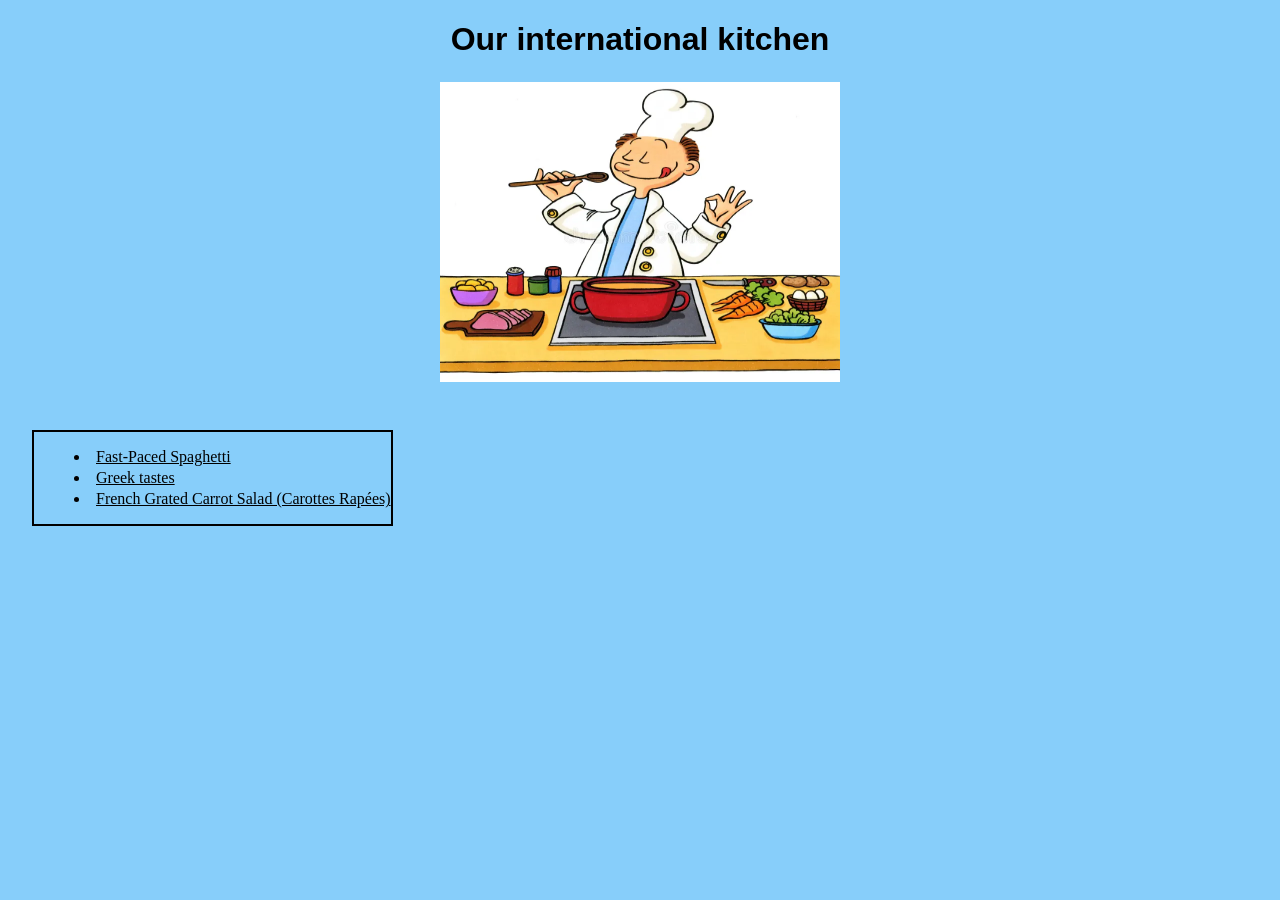
<file: index.html>
<!doctype html>
<html lang="en">
  <head>
    <meta charset="UTF-8" />
    <meta name="viewport" content="width=device-width, initial-scale=1" />
    <title>Our international kitchen</title>
    <link
      rel="stylesheet"
      href="https://cdnjs.cloudflare.com/ajax/libs/font-awesome/6.5.1/css/all.min.css"
    />

    <link rel="stylesheet" href="styles.css" />
  </head>
  <body>
    <h1>Our international kitchen</h1>
    <img
      src="./images/cook.webp"
      alt="Happy cartoon chef tasting soup with a wooden spoon"
    />
    <div class="list">
      <ul>
        <li><a href="./recipes/spaghetti.html">Fast-Paced Spaghetti</a></li>
        <li><a href="./recipes/moussaka.html">Greek tastes</a></li>
        <li>
          <a href="./recipes/carrot.html"
            >French Grated Carrot Salad (Carottes Rapées)</a
          >
        </li>
      </ul>
    </div>
  </body>
</html>
</file>
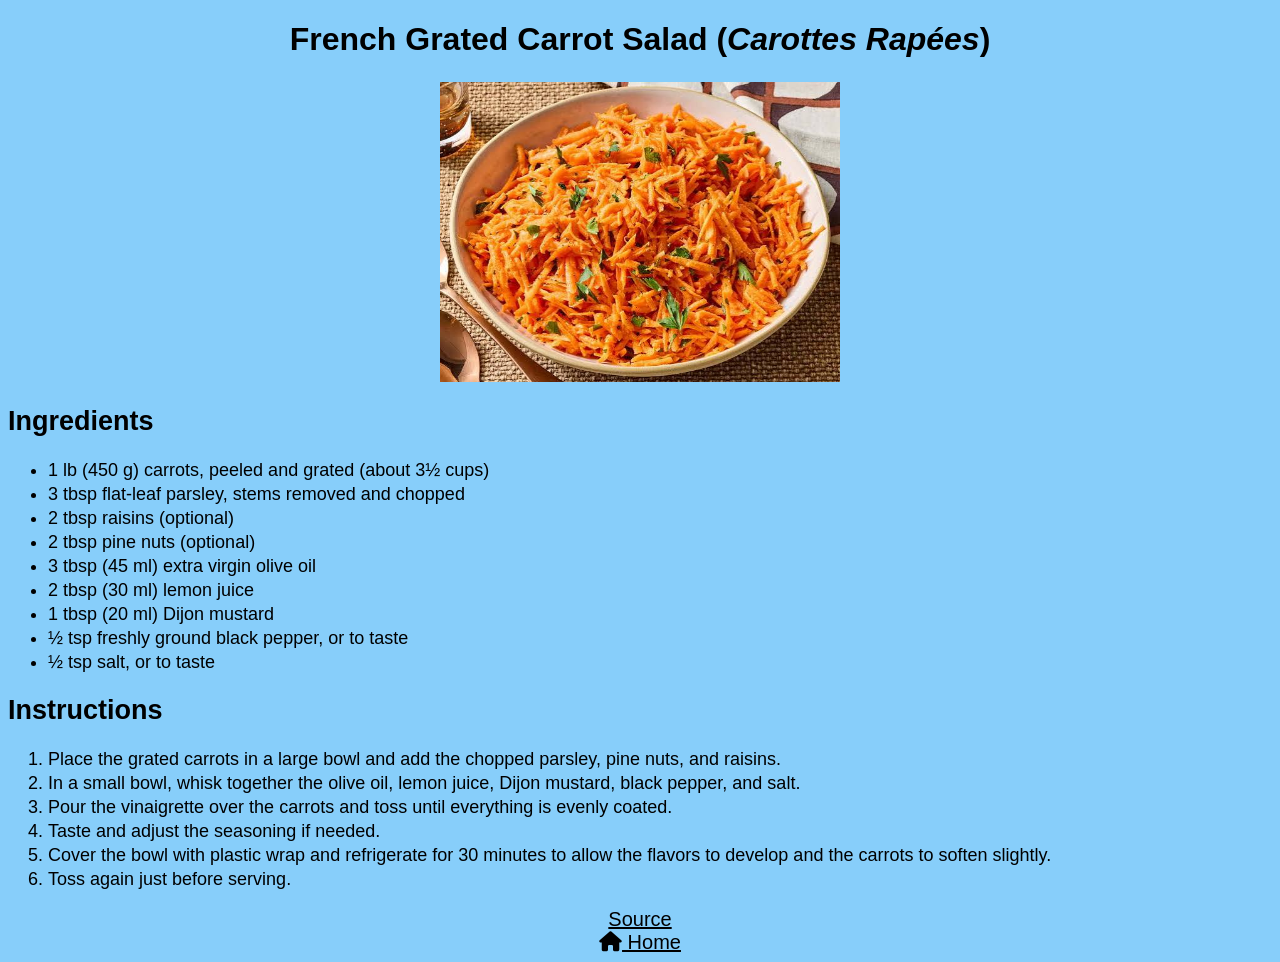
<file: recipes/carrot.html>
<!doctype html>
<html lang="en">
  <head>
    <meta charset="UTF-8" />
    <meta name="viewport" content="width=device-width, initial-scale=1" />
    <title>French Grated Carrot Salad(Carottes Rapées)</title>
    <link
      rel="stylesheet"
      href="https://cdnjs.cloudflare.com/ajax/libs/font-awesome/6.5.1/css/all.min.css"
    />
    <link rel="stylesheet" href="./../styles.css" />
  </head>
  <body>
    <h1>French Grated Carrot Salad (<i lang="fr">Carottes Rapées</i>)</h1>
    <img
      src="../images/carrot.jpeg"
      alt="French Grated Carrot Salad (Carottes Rapées)"
      width="400"
      height="300"
    />
    <div class="text">
      <h2>Ingredients</h2>
      <ul>
        <li>1 lb (450 g) carrots, peeled and grated (about 3½ cups)</li>
        <li>3 tbsp flat-leaf parsley, stems removed and chopped</li>
        <li>2 tbsp raisins (optional)</li>
        <li>2 tbsp pine nuts (optional)</li>
        <li>3 tbsp (45 ml) extra virgin olive oil</li>
        <li>2 tbsp (30 ml) lemon juice</li>
        <li>1 tbsp (20 ml) Dijon mustard</li>
        <li>½ tsp freshly ground black pepper, or to taste</li>
        <li>½ tsp salt, or to taste</li>
      </ul>

      <h2>Instructions</h2>
      <ol>
        <li>
          Place the grated carrots in a large bowl and add the chopped parsley,
          pine nuts, and raisins.
        </li>
        <li>
          In a small bowl, whisk together the olive oil, lemon juice, Dijon
          mustard, black pepper, and salt.
        </li>
        <li>
          Pour the vinaigrette over the carrots and toss until everything is
          evenly coated.
        </li>
        <li>Taste and adjust the seasoning if needed.</li>
        <li>
          Cover the bowl with plastic wrap and refrigerate for 30 minutes to
          allow the flavors to develop and the carrots to soften slightly.
        </li>
        <li>Toss again just before serving.</li>
      </ol>
    </div>
    <div class="home-source">
      <a
        rel="noopener"
        href="https://www.pardonyourfrench.com/french-style-grated-carrot-salad/"
        target="_blank"
        >Source</a
      >
      <br />

      <a href="../index.html"><i class="fa fa-home"></i> Home</a>
    </div>
  </body>
</html>
</file>
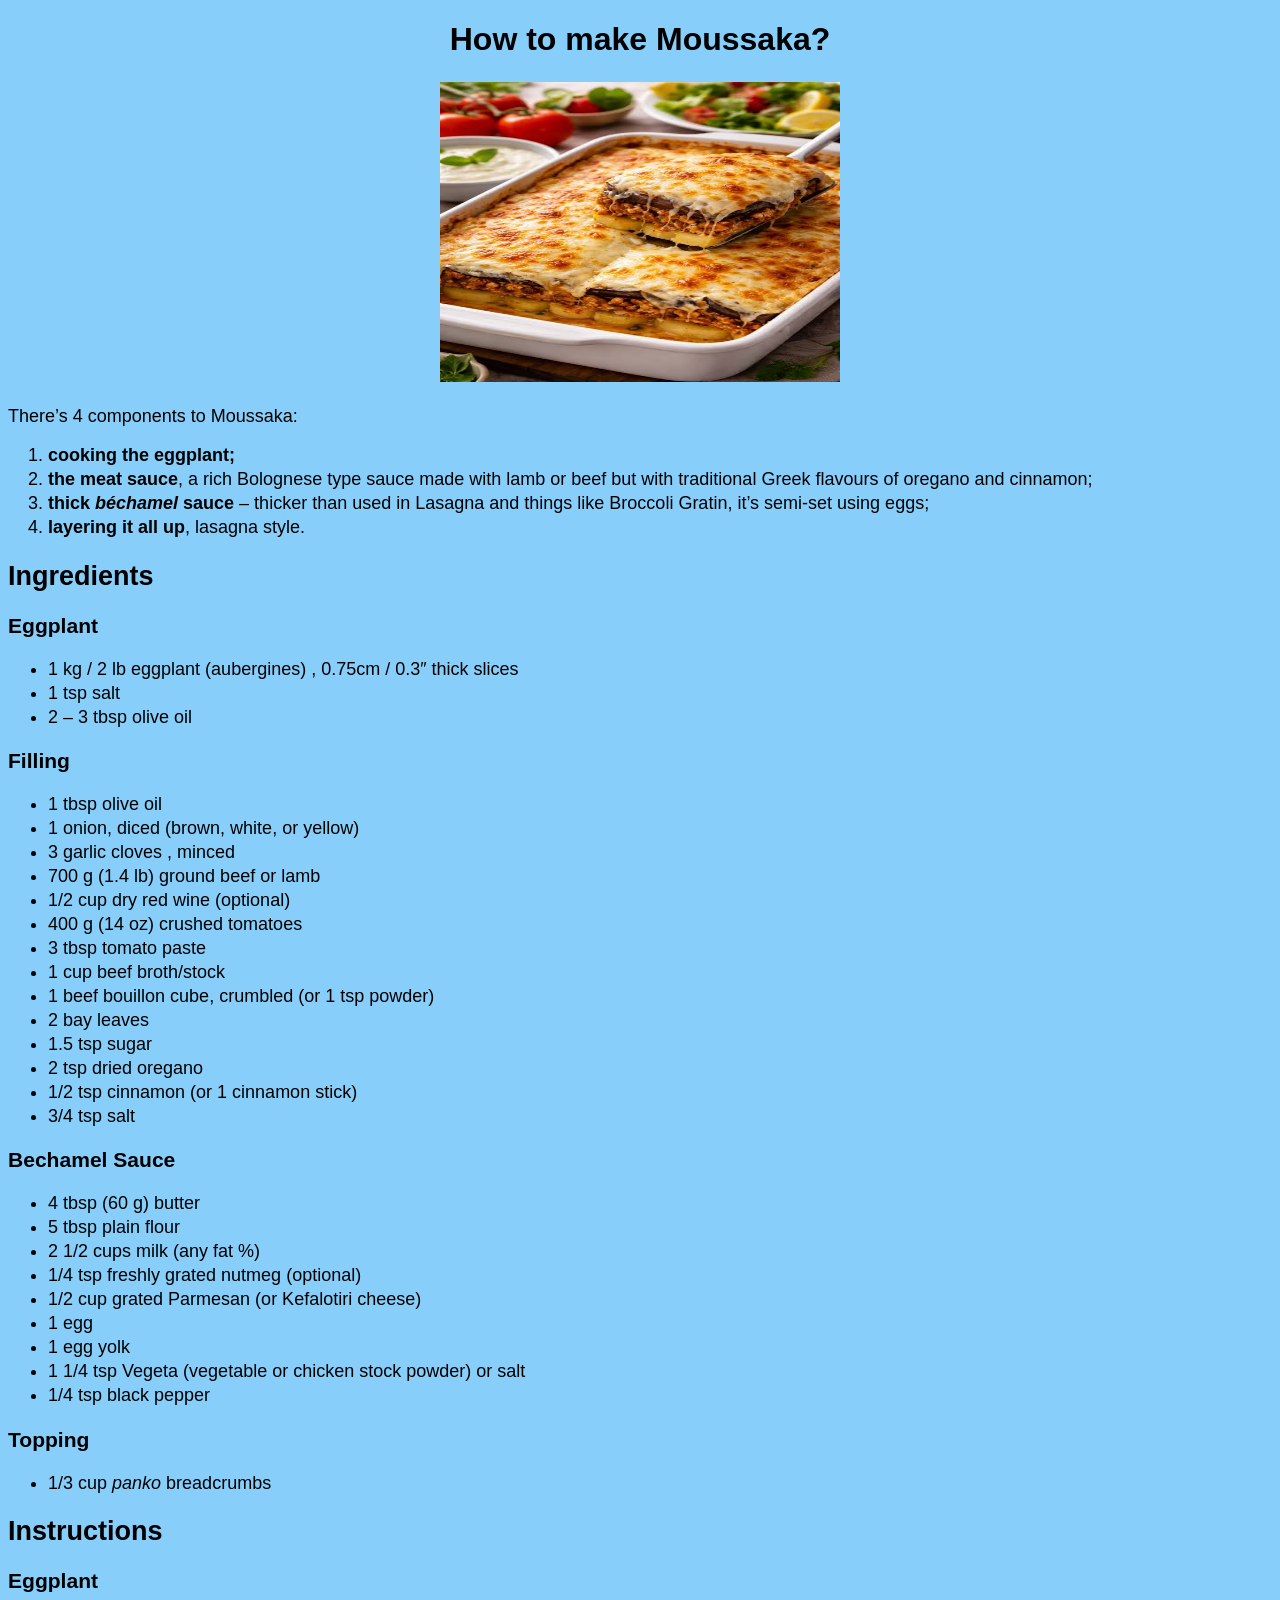
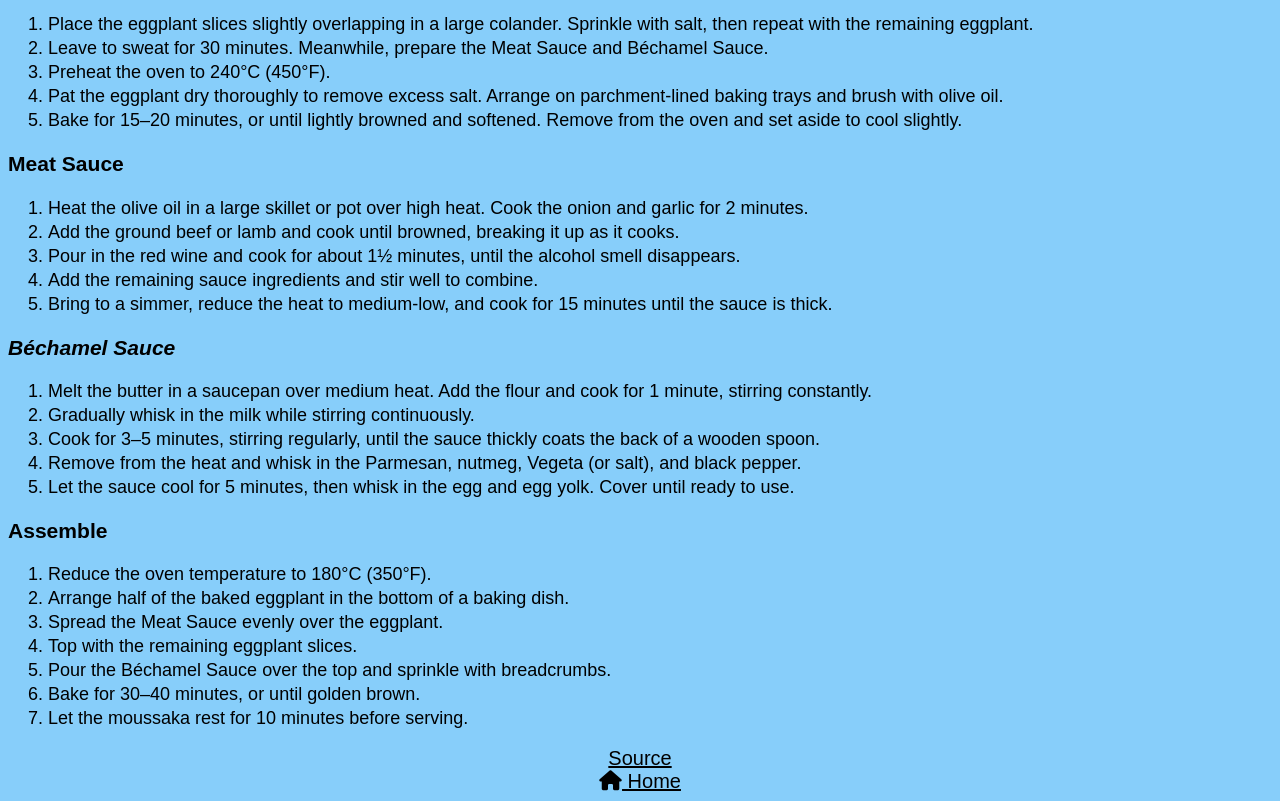
<file: recipes/moussaka.html>
<!doctype html>
<html lang="en">
  <head>
    <meta charset="UTF-8" />
    <meta name="viewport" content="width=device-width, initial-scale=1" />
    <title>How to make Moussaka?</title>
    <link
      rel="stylesheet"
      href="https://cdnjs.cloudflare.com/ajax/libs/font-awesome/6.5.1/css/all.min.css"
    />
    <link rel="stylesheet" href="./../styles.css" />
  </head>
  <body>
    <h1>How to make Moussaka?</h1>
    <img src="../images/mussaka.jpeg" width="400" height="300" alt="moussaka" />
    <div class="text">
      <p>There’s 4 components to Moussaka:</p>
      <ol>
        <li><strong>cooking the eggplant;</strong></li>

        <li>
          <strong>the meat sauce</strong>, a rich Bolognese type sauce made with
          lamb or beef but with traditional Greek flavours of oregano and
          cinnamon;
        </li>

        <li>
          <strong>thick <i lang="fr">béchamel</i> sauce</strong> – thicker than
          used in Lasagna and things like Broccoli Gratin, it’s semi-set using
          eggs;
        </li>

        <li><strong>layering it all up</strong>, lasagna style.</li>
      </ol>
      <h2>Ingredients</h2>
      <h3>Eggplant</h3>
      <ul>
        <li>1 kg / 2 lb eggplant (aubergines) , 0.75cm / 0.3″ thick slices</li>
        <li>1 tsp salt</li>
        <li>2 – 3 tbsp olive oil</li>
      </ul>
      <h3>Filling</h3>
      <ul>
        <li>1 tbsp olive oil</li>
        <li>1 onion, diced (brown, white, or yellow)</li>
        <li>3 garlic cloves , minced</li>
        <li>700 g (1.4 lb) ground beef or lamb</li>
        <li>1/2 cup dry red wine (optional)</li>
        <li>400 g (14 oz) crushed tomatoes</li>
        <li>3 tbsp tomato paste</li>
        <li>1 cup beef broth/stock</li>
        <li>1 beef bouillon cube, crumbled (or 1 tsp powder)</li>
        <li>2 bay leaves</li>
        <li>1.5 tsp sugar</li>
        <li>2 tsp dried oregano</li>
        <li>1/2 tsp cinnamon (or 1 cinnamon stick)</li>
        <li>3/4 tsp salt</li>
      </ul>
      <h3>Bechamel Sauce</h3>
      <ul>
        <li>4 tbsp (60 g) butter</li>
        <li>5 tbsp plain flour</li>
        <li>2 1/2 cups milk (any fat %)</li>
        <li>1/4 tsp freshly grated nutmeg (optional)</li>
        <li>1/2 cup grated Parmesan (or Kefalotiri cheese)</li>
        <li>1 egg</li>
        <li>1 egg yolk</li>
        <li>1 1/4 tsp Vegeta (vegetable or chicken stock powder) or salt</li>
        <li>1/4 tsp black pepper</li>
      </ul>
      <h3>Topping</h3>
      <ul>
        <li>1/3 cup <i lang="lt">panko</i> breadcrumbs</li>
      </ul>
      <h2>Instructions</h2>

      <h3>Eggplant</h3>
      <ol>
        <li>
          Place the eggplant slices slightly overlapping in a large colander.
          Sprinkle with salt, then repeat with the remaining eggplant.
        </li>
        <li>
          Leave to sweat for 30 minutes. Meanwhile, prepare the Meat Sauce and
          Béchamel Sauce.
        </li>
        <li>Preheat the oven to 240°C (450°F).</li>
        <li>
          Pat the eggplant dry thoroughly to remove excess salt. Arrange on
          parchment-lined baking trays and brush with olive oil.
        </li>
        <li>
          Bake for 15–20 minutes, or until lightly browned and softened. Remove
          from the oven and set aside to cool slightly.
        </li>
      </ol>

      <h3>Meat Sauce</h3>
      <ol>
        <li>
          Heat the olive oil in a large skillet or pot over high heat. Cook the
          onion and garlic for 2 minutes.
        </li>
        <li>
          Add the ground beef or lamb and cook until browned, breaking it up as
          it cooks.
        </li>
        <li>
          Pour in the red wine and cook for about 1½ minutes, until the alcohol
          smell disappears.
        </li>
        <li>Add the remaining sauce ingredients and stir well to combine.</li>
        <li>
          Bring to a simmer, reduce the heat to medium-low, and cook for 15
          minutes until the sauce is thick.
        </li>
      </ol>

      <h3><i lang="fr">Béchamel Sauce</i></h3>
      <ol>
        <li>
          Melt the butter in a saucepan over medium heat. Add the flour and cook
          for 1 minute, stirring constantly.
        </li>
        <li>Gradually whisk in the milk while stirring continuously.</li>
        <li>
          Cook for 3–5 minutes, stirring regularly, until the sauce thickly
          coats the back of a wooden spoon.
        </li>
        <li>
          Remove from the heat and whisk in the Parmesan, nutmeg, Vegeta (or
          salt), and black pepper.
        </li>
        <li>
          Let the sauce cool for 5 minutes, then whisk in the egg and egg yolk.
          Cover until ready to use.
        </li>
      </ol>

      <h3>Assemble</h3>
      <ol>
        <li>Reduce the oven temperature to 180°C (350°F).</li>
        <li>
          Arrange half of the baked eggplant in the bottom of a baking dish.
        </li>
        <li>Spread the Meat Sauce evenly over the eggplant.</li>
        <li>Top with the remaining eggplant slices.</li>
        <li>
          Pour the Béchamel Sauce over the top and sprinkle with breadcrumbs.
        </li>
        <li>Bake for 30–40 minutes, or until golden brown.</li>
        <li>Let the moussaka rest for 10 minutes before serving.</li>
      </ol>
    </div>
    <div class="home-source">
      <a
        rel="noopener"
        href="https://www.recipetineats.com/moussaka-greek-eggplant-beef-bake/"
        target="_blank"
        >Source</a
      >
      <br />
      <a href="../index.html"><i class="fa fa-home"></i> Home</a>
    </div>
  </body>
</html>
</file>
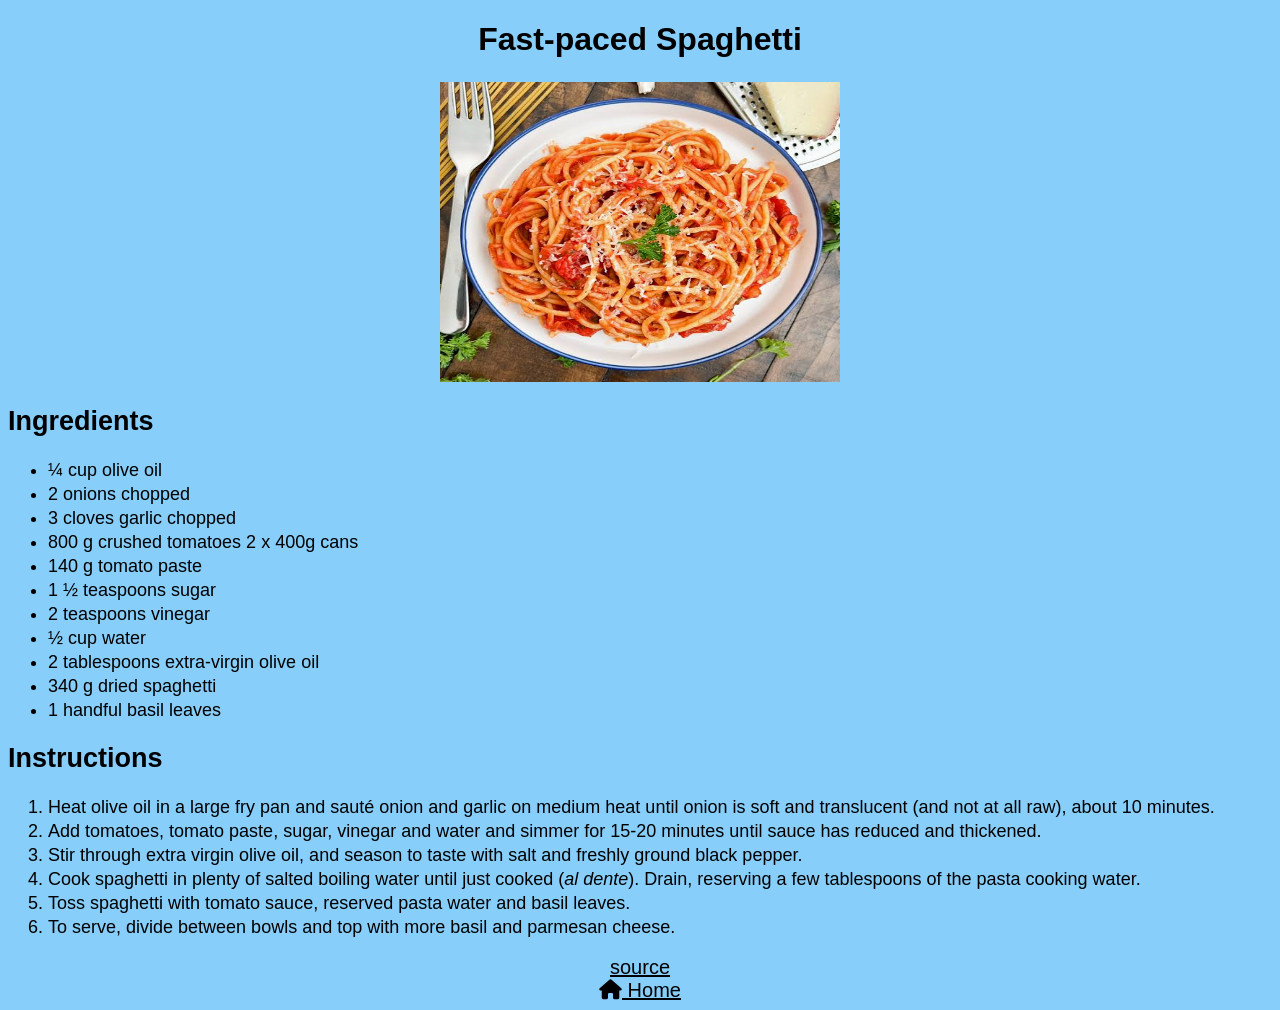
<file: recipes/spaghetti.html>
<!doctype html>
<html lang="en">
  <head>
    <meta charset="UTF-8" />
    <meta name="viewport" content="width=device-width, initial-scale=1" />
    <title>Fast-paced Spaghetti</title>
    <link
      rel="stylesheet"
      href="https://cdnjs.cloudflare.com/ajax/libs/font-awesome/6.5.1/css/all.min.css"
    />
    <link rel="stylesheet" href="./../styles.css" />
  </head>
  <body>
    <h1>Fast-paced Spaghetti</h1>
    <img
      src="../images/spaghetti.jpeg"
      width="400"
      height="300"
      alt="Spaghetti"
    />
    <div class="text">
      <h2>Ingredients</h2>
      <ul>
        <li>¼ cup olive oil</li>
        <li>2 onions chopped</li>
        <li>3 cloves garlic chopped</li>
        <li>800 g crushed tomatoes 2 x 400g cans</li>
        <li>140 g tomato paste</li>
        <li>1 ½ teaspoons sugar</li>
        <li>2 teaspoons vinegar</li>
        <li>½ cup water</li>
        <li>2 tablespoons extra-virgin olive oil</li>
        <li>340 g dried spaghetti</li>
        <li>1 handful basil leaves</li>
      </ul>

      <h2>Instructions</h2>
      <ol>
        <li>
          Heat olive oil in a large fry pan and sauté onion and garlic on medium
          heat until onion is soft and translucent (and not at all raw), about
          10 minutes.
        </li>
        <li>
          Add tomatoes, tomato paste, sugar, vinegar and water and simmer for
          15-20 minutes until sauce has reduced and thickened.
        </li>
        <li>
          Stir through extra virgin olive oil, and season to taste with salt and
          freshly ground black pepper.
        </li>
        <li>
          Cook spaghetti in plenty of salted boiling water until just cooked (<i
            lang="it"
            >al dente</i
          >). Drain, reserving a few tablespoons of the pasta cooking water.
        </li>
        <li>
          Toss spaghetti with tomato sauce, reserved pasta water and basil
          leaves.
        </li>
        <li>
          To serve, divide between bowls and top with more basil and parmesan
          cheese.
        </li>
      </ol>
    </div>
    <div class="home-source">
      <a
        rel="noopener"
        href="https://nadialim.com/simple-and-satisfying-spaghetti/"
        target="_blank"
        >source</a
      >
      <br />
      <a href="../index.html"><i class="fa fa-home"></i> Home</a>
    </div>
  </body>
</html>
</file>
<file: styles.css>
body {
  background-color: lightskyblue;
}

h1 {
  font-family: Arial, Helvetica, sans-serif;
  text-align: center;
}

img {
  display: block;
  width: 400px;
  height: 300px;
  margin: 24px auto;
}

.list {
  display: inline-block;
  list-style-position: inside;
  border: 2px #000 solid;
  margin: 24px;
}

li {
  margin-top: 3px;
}

a {
  color: black;
}

.text {
  font-family: Arial, Helvetica, sans-serif;
  text-align: left;
  font-size: 18px;
}

.home-source {
  font-family: Arial, Helvetica, sans-serif;
  text-align: center;
  font-size: 20px;
}
</file>
